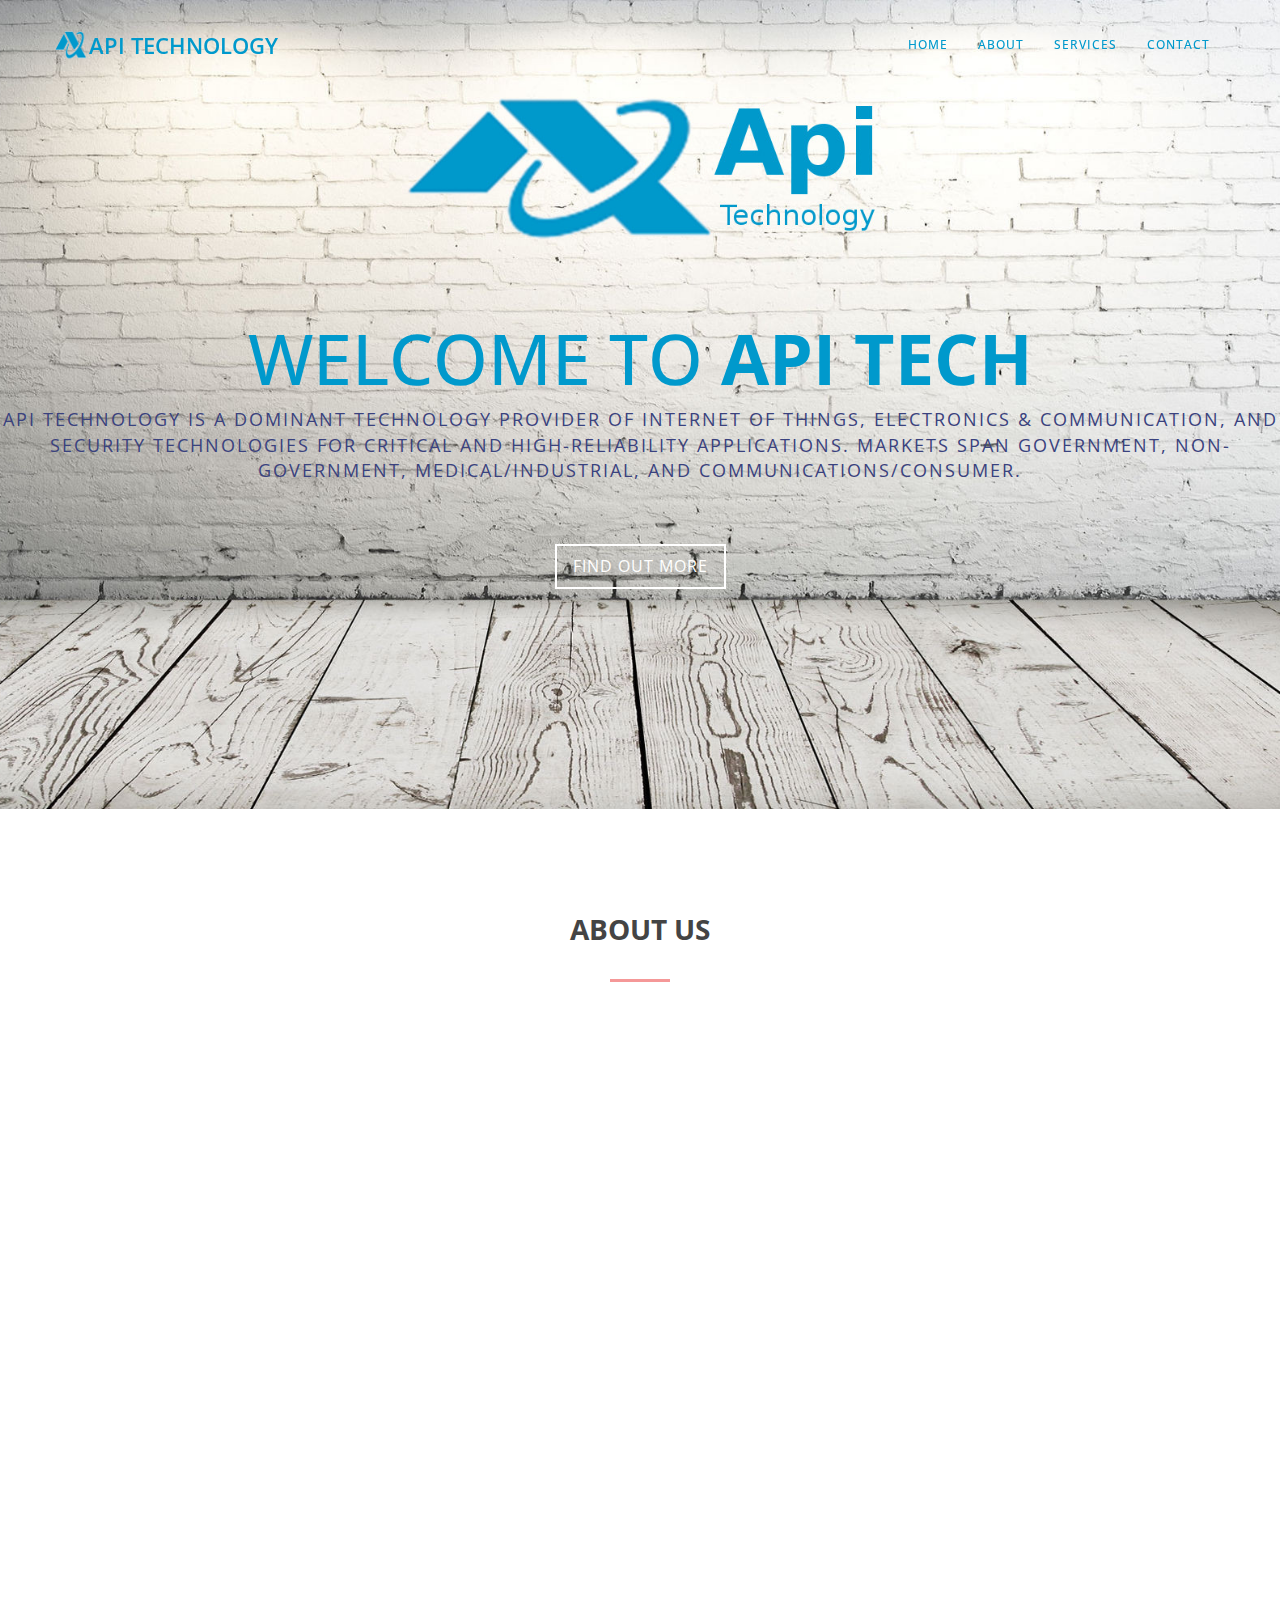
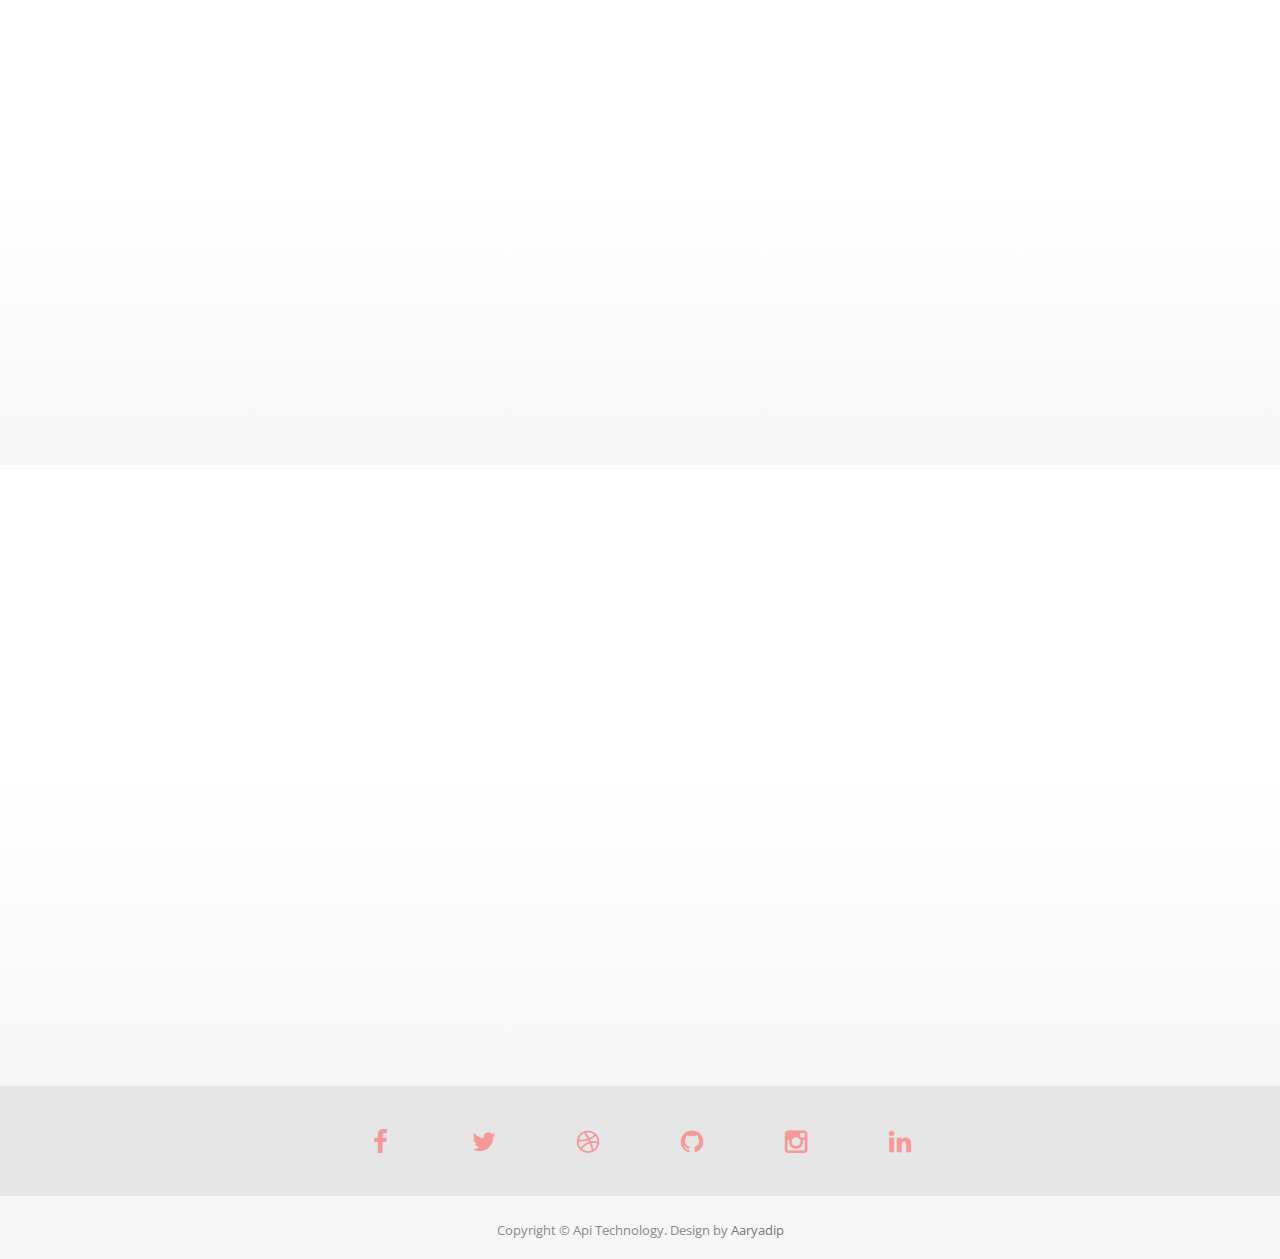
<file: index.html>
<!DOCTYPE html>
<html lang="en">
<head>
<meta charset="utf-8">
<meta name="viewport" content="width=device-width, initial-scale=1">
<title>Api Technology</title>
<meta name="description" content="">
<meta name="author" content="">

<!-- Bootstrap -->
<link rel="stylesheet" type="text/css"  href="css/bootstrap.css">
<link rel="stylesheet" type="text/css" href="fonts/font-awesome/css/font-awesome.css">

<!-- Slider
    ================================================== -->
<link href="css/owl.carousel.css" rel="stylesheet" media="screen">
<link href="css/owl.theme.css" rel="stylesheet" media="screen">

<!-- Stylesheet
    ================================================== -->
<link rel="stylesheet" type="text/css"  href="css/style.css">
<link rel="stylesheet" type="text/css" href="css/animate.min.css">
<link href='http://fonts.googleapis.com/css?family=Open+Sans:400,700,800,600,300' rel='stylesheet' type='text/css'>
<script type="text/javascript" src="js/modernizr.custom.js"></script>

<!-- HTML5 shim and Respond.js for IE8 support of HTML5 elements and media queries -->
<!-- WARNING: Respond.js doesn't work if you view the page via file:// -->
<!--[if lt IE 9]>
      <script src="https://oss.maxcdn.com/html5shiv/3.7.2/html5shiv.min.js"></script>
      <script src="https://oss.maxcdn.com/respond/1.4.2/respond.min.js"></script>
    <![endif]-->
</head>
<body>
<!-- Navigation
    ==========================================-->
<nav id="menu" class="navbar navbar-default navbar-fixed-top">
  <div class="container"> 
    <!-- Brand and toggle get grouped for better mobile display -->
    <div class="navbar-header">
      <button type="button" class="navbar-toggle collapsed" data-toggle="collapse" data-target="#bs-example-navbar-collapse-1"> <span class="sr-only">Toggle navigation</span> <span class="icon-bar"></span> <span class="icon-bar"></span> <span class="icon-bar"></span> </button>
      <a class="navbar-brand" href="index.html">Api Technology</a></div>
    
    <!-- Collect the nav links, forms, and other content for toggling -->
    <div class="collapse navbar-collapse" id="bs-example-navbar-collapse-1">
      <ul class="nav navbar-nav navbar-right">
        <li><a href="#home" class="page-scroll">Home</a></li>
        <li><a href="#about-section" class="page-scroll">About</a></li>
        <li><a href="#services-section" class="page-scroll">Services</a></li>
       
        
        
        <li><a href="#contact-section" class="page-scroll">Contact</a></li>
      </ul>
    </div>
    <!-- /.navbar-collapse --> 
  </div>
  <!-- /.container-fluid --> 
</nav>

<!-- Header -->
<header class="text-center" name="home">
  <div class="intro-text">
    <h1 class="wow zoomIn">Welcome to <span class="brand">Api Tech</span></h1>
    <p class="wow fadeInDown" data-wow-delay="600ms">API Technology is a dominant technology provider of Internet Of Things, Electronics & Communication, and Security Technologies for critical and high-reliability applications. Markets span government, non-government, medical/industrial, and communications/consumer.</p>
    <div class="clearfix"></div>
    <a href="#about-section" class="btn btn-default btn-lg page-scroll wow fadeInDown" data-wow-delay="1000ms">Find Out More</a> </div>
</header>
<!-- About Section -->
<div id="about-section">
  <div class="container">
    <div class="row">
      <div class="section-title text-center center wow fadeInDown">
        <h2>About us</h2>
        <hr>
      </div>
      <div class="row wow fadeInDown" data-wow-delay="200ms">
        <div class="col-md-6"> <img src="img/about.jpg" class="img-responsive center-block"> </div>
        <div class="col-md-6">
          <div class="about-text">
            <h3><span class="color">Who</span> we are</h3>
            <p>We are a dominant technology provider of Internet Of Things, Electronics & Communication, and Security Technologies for critical and high-reliability applications. Markets span government, non-government, medical/industrial, and communications/consumer.</p>
            <h3><span class="color">What</span> we do</h3>
            <p>We offer you a business to business service in the Web, Android, Networking, ICT and Electronics Hardware platform. </p>
            <h3><span class="color">Our</span> philosophy</h3>
            <p>Let's Grow With Technology Together.</p>
          </div>
        </div>
      </div>
    </div>
  </div>
</div>
<!-- Achievements Section 
<div id="achievements" class="text-center">
  <div class="container">
    <div class="space"></div>
    <div class="row wow fadeInDown" data-wow-delay="400ms">
      <div class="col-md-3 col-sm-3">
        <div class="achievement-box"> <span class="count">120</span>
          <h4>Happy clients</h4>
        </div>
      </div>
      <div class="col-md-3 col-sm-3">
        <div class="achievement-box"> <span class="count">4,600</span>
          <h4>Working hours</h4>
        </div>
      </div>
      <div class="col-md-3 col-sm-3">
        <div class="achievement-box"> <span class="count">187</span>
          <h4>Projects completed</h4>
        </div>
      </div>
      <div class="col-md-3 col-sm-3">
        <div class="achievement-box"> <span class="count">4</span>
          <h4>Awards won</h4>
        </div>
      </div>
    </div>
  </div>
</div>
<!-- Services Section -->
<div id="services-section" class="text-center">
  <div class="container">
    <div class="section-title center wow fadeInDown">
      <h2>Our Services</h2>
      <hr>
      <div class="clearfix"></div>
    </div>
    <div class="row wow fadeInDown" data-wow-delay="200ms">
      <div class="col-md-3 col-sm-6 service"> <i class="fa fa-desktop"></i>
        <h4>Web design</h4>
        
      </div>
      <div class="col-md-3 col-sm-6 service"> <i class="fa fa-gears"></i>
        <h4>App Development</h4>
        
      </div>
      <div class="col-md-3 col-sm-6 service"> <i class="fa fa-pie-chart"></i>
        <h4>Analystics</h4>
        
      </div>
      <div class="col-md-3 col-sm-6 service"> <i class="fa fa-line-chart"></i>
        <h4>Marketing</h4>
        
      </div>
    </div>
    <div class="space"></div>
    <div class="row wow fadeInDown" data-wow-delay="400ms">
      <div class="col-md-3 col-sm-6 service"> <i class="fa fa-shopping-cart"></i>
        <h4>Networking</h4>
        
      </div>
      <div class="col-md-3 col-sm-6 service"> <i class="fa fa-file-text-o"></i>
        <h4>CCTV & Security</h4>
        
      </div>
      <div class="col-md-3 col-sm-6 service"> <i class="fa fa-rocket"></i>
        <h4>Internet Of Things (IOT)</h4>
        
      </div>
      <div class="col-md-3 col-sm-6 service"> <i class="fa fa-camera"></i>
        <h4>GPS & Navigations systems</h4>
        
      </div>
    </div>
  </div>
</div>
<!-- Portfolio Section 
<div id="works-section">
  <div class="container"> 
    <div class="section-title text-center wow fadeInDown">
      <h2>Our Portfolio</h2>
      <hr>
      <div class="clearfix"></div>
    </div>
    <div class="categories wow fadeInDown">
      <ul class="cat">
        <li>
          <ol class="type">
            <li><a href="#" data-filter="*" class="active">All</a></li>
            <li><a href="#" data-filter=".web">Web Design</a></li>
            <li><a href="#" data-filter=".app">App Development</a></li>
            <li><a href="#" data-filter=".branding">Branding</a></li>
          </ol>
        </li>
      </ul>
      <div class="clearfix"></div>
    </div>
  </div>
  <div class="container-fluid">
    <div class="row">
      <div class="portfolio-items">
        <div class="col-sm-6 col-md-3 col-lg-3 web">
          <div class="portfolio-item wow fadeInDown" data-wow-delay="200ms">
            <div class="hover-bg"> <a href="#portfolioModal1" class="portfolio-link" data-toggle="modal">
              <div class="hover-text">
                <h4>Project Title</h4>
                <p>Web Design</p>
                <div class="clearfix"></div>
              </div>
              <img src="img/portfolio/01.jpg" class="img-responsive" alt="Project Title"> </a> </div>
          </div>
        </div>
        <div class="col-sm-6 col-md-3 col-lg-3 app">
          <div class="portfolio-item wow fadeInDown" data-wow-delay="400ms">
            <div class="hover-bg"> <a href="#portfolioModal2" class="portfolio-link" data-toggle="modal">
              <div class="hover-text">
                <h4>Project Title</h4>
                <p>App Development</p>
                <div class="clearfix"></div>
              </div>
              <img src="img/portfolio/02.jpg" class="img-responsive" alt="Project Title"> </a> </div>
          </div>
        </div>
        <div class="col-sm-6 col-md-3 col-lg-3 web">
          <div class="portfolio-item wow fadeInDown" data-wow-delay="600ms">
            <div class="hover-bg"> <a href="#portfolioModal3" class="portfolio-link" data-toggle="modal">
              <div class="hover-text">
                <h4>Project Title</h4>
                <p>Web Design</p>
                <div class="clearfix"></div>
              </div>
              <img src="img/portfolio/03.jpg" class="img-responsive" alt="Project Title"> </a> </div>
          </div>
        </div>
        <div class="col-sm-6 col-md-3 col-lg-3 web">
          <div class="portfolio-item wow fadeInDown" data-wow-delay="800ms">
            <div class="hover-bg"> <a href="#portfolioModal4" class="portfolio-link" data-toggle="modal">
              <div class="hover-text">
                <h4>Project Title</h4>
                <p>Web Design</p>
                <div class="clearfix"></div>
                <i class="fa fa-plus"></i> </div>
              <img src="img/portfolio/04.jpg" class="img-responsive" alt="Project Title"> </a> </div>
          </div>
        </div>
        <div class="col-sm-6 col-md-3 col-lg-3 app">
          <div class="portfolio-item wow fadeInDown" data-wow-delay="1000ms">
            <div class="hover-bg"> <a href="#portfolioModal5" class="portfolio-link" data-toggle="modal">
              <div class="hover-text">
                <h4>Project Title</h4>
                <p>App Development</p>
                <div class="clearfix"></div>
              </div>
              <img src="img/portfolio/05.jpg" class="img-responsive" alt="Project Title"> </a> </div>
          </div>
        </div>
        <div class="col-sm-6 col-md-3 col-lg-3 branding">
          <div class="portfolio-item wow fadeInDown" data-wow-delay="1200ms">
            <div class="hover-bg"> <a href="#portfolioModal6" class="portfolio-link" data-toggle="modal">
              <div class="hover-text">
                <h4>Project Title</h4>
                <p>Branding</p>
                <div class="clearfix"></div>
              </div>
              <img src="img/portfolio/06.jpg" class="img-responsive" alt="Project Title"> </a> </div>
          </div>
        </div>
        <div class="col-sm-6 col-md-3 col-lg-3 branding app">
          <div class="portfolio-item wow fadeInDown" data-wow-delay="1400ms">
            <div class="hover-bg"> <a href="#portfolioModal7" class="portfolio-link" data-toggle="modal">
              <div class="hover-text">
                <h4>Project Title</h4>
                <p>App Development, Branding</p>
                <div class="clearfix"></div>
              </div>
              <img src="img/portfolio/07.jpg" class="img-responsive" alt="Project Title"> </a> </div>
          </div>
        </div>
        <div class="col-sm-6 col-md-3 col-lg-3 web">
          <div class="portfolio-item wow fadeInDown" data-wow-delay="1600ms">
            <div class="hover-bg"> <a href="#portfolioModal8" class="portfolio-link" data-toggle="modal">
              <div class="hover-text">
                <h4>Project Title</h4>
                <p>Web Design</p>
                <div class="clearfix"></div>
              </div>
              <img src="img/portfolio/08.jpg" class="img-responsive" alt="Project Title"> </a> </div>
          </div>
        </div>
      </div>
    </div>
  </div>
</div>
Team Section 
<div id="team-section" class="text-center">
  <div class="container">
    <div class="section-title wow fadeInDown">
      <h2>Meet our Team</h2>
      <hr>
      <div class="clearfix"></div>
      <div class="space"></div>
    </div>
    <div id="row" class="wow fadeInDown" data-wow-delay="200ms">
      <div class="col-md-3 col-sm-6 team">
        <div class="thumbnail"> <img src="img/team/01.jpg" alt="..." class="team-img">
          <div class="caption">
            <h3>Jessica Wally</h3>
            <p>CEO / Founder</p>
            <ul class="list-inline">
              <li><a href="#"><i class="fa fa-facebook"></i></a></li>
              <li><a href="#"><i class="fa fa-twitter"></i></a></li>
              <li><a href="#"><i class="fa fa-google-plus"></i></a></li>
            </ul>
          </div>
        </div>
      </div>
      <div class="col-md-3 col-sm-6 team">
        <div class="thumbnail"> <img src="img/team/02.jpg" alt="..." class="team-img">
          <div class="caption">
            <h3>Mike Sloan</h3>
            <p>Web Designer</p>
            <ul class="list-inline">
              <li><a href="#"><i class="fa fa-facebook"></i></a></li>
              <li><a href="#"><i class="fa fa-twitter"></i></a></li>
              <li><a href="#"><i class="fa fa-google-plus"></i></a></li>
            </ul>
          </div>
        </div>
      </div>
      <div class="col-md-3 col-sm-6 team">
        <div class="thumbnail"> <img src="img/team/03.jpg" alt="..." class="team-img">
          <div class="caption">
            <h3>Michele Doe</h3>
            <p>Web Designer</p>
            <ul class="list-inline">
              <li><a href="#"><i class="fa fa-facebook"></i></a></li>
              <li><a href="#"><i class="fa fa-twitter"></i></a></li>
              <li><a href="#"><i class="fa fa-google-plus"></i></a></li>
            </ul>
          </div>
        </div>
      </div>
      <div class="col-md-3 col-sm-6 team">
        <div class="thumbnail"> <img src="img/team/04.jpg" alt="..." class="team-img">
          <div class="caption">
            <h3>Larry Evans</h3>
            <p>Project Manager</p>
            <ul class="list-inline">
              <li><a href="#"><i class="fa fa-facebook"></i></a></li>
              <li><a href="#"><i class="fa fa-twitter"></i></a></li>
              <li><a href="#"><i class="fa fa-google-plus"></i></a></li>
            </ul>
          </div>
        </div>
      </div>
    </div>
  </div>
</div>
<!-- Testimonials Section 
<div id="testimonials-section" class="text-center">
  <div class="container">
    <div class="section-title wow fadeInDown">
      <h2>What our Clients say</h2>
      <hr>
      <div class="clearfix"></div>
    </div>
    <div class="row">
      <div class="col-md-8 col-md-offset-2 wow fadeInDown" data-wow-delay="200ms">
        <div id="testimonial" class="owl-carousel owl-theme">
          <div class="item"> <img src="img/clients/01.jpg" alt=""/>
            <p>Lorem ipsum dolor sit amet, consectetur adipiscing elit. Duis sed dapibus leo nec ornare diam. Sed commodo nibh ante facilisis bibendum dolor feugiat at duis sed dapibus leo nec ornare diam.</p>
            <p><strong>John DOE</strong>, CEO, Company.</p>
          </div>
          <div class="item"> <img src="img/clients/02.jpg" alt=""/>
            <p>Lorem ipsum dolor sit amet, consectetur adipiscing elit. Duis sed dapibus leo nec ornare diam. Sed commodo nibh ante facilisis bibendum dolor feugiat at duis sed dapibus leo nec ornare diam.</p>
            <p><strong>Jenny DOE</strong>, CEO, Company.</p>
          </div>
          <div class="item"> <img src="img/clients/03.jpg" alt=""/>
            <p>Lorem ipsum dolor sit amet, consectetur adipiscing elit. Duis sed dapibus leo nec ornare diam. Sed commodo nibh ante facilisis bibendum dolor feugiat at duis sed dapibus leo nec ornare diam.</p>
            <p><strong>John DOEn</strong>, CEO, Company.</p>
          </div>
        </div>
      </div>
    </div>
  </div>
</div>

<!-- Contact Section -->
<div id="contact-section">
  <div class="container">
    <div class="section-title text-center wow fadeInDown">
      <h2>Contact us</h2>
      <hr>
      <div class="clearfix"></div>
    </div>
    <div class="col-md-4 wow fadeInDown" data-wow-delay="200ms">
      <h3>Contact Info</h3>
      <div class="space"></div>
      <p><i class="fa fa-map-marker fa-fw pull-left fa-2x"></i>Api Technology Pvt. Ltd.<br>
        Devkota Sadak, Baneshwor-10<br>Kathmandu, Nepal</p>
      <div class="space"></div>
      <p><i class="fa fa-envelope-o fa-fw pull-left fa-2x"></i>info.apitech@gmail.com</p>
      <div class="space"></div>
      <p><i class="fa fa-phone fa-fw pull-left fa-2x"></i>+977 1-4472774</p>
    </div>
    <div class="col-md-8 wow fadeInDown" data-wow-delay="200ms">
      <h3>Leave us a message</h3>
      <form name="sentMessage" id="contactForm" novalidate>
        <div class="row">
          <div class="col-md-6">
            <div class="form-group">
              <input type="text" id="name" class="form-control" placeholder="Name" required="required">
              <p class="help-block text-danger"></p>
            </div>
          </div>
          <div class="col-md-6">
            <div class="form-group">
              <input type="email" id="email" class="form-control" placeholder="Email" required="required">
              <p class="help-block text-danger"></p>
            </div>
          </div>
        </div>
        <div class="form-group">
          <textarea name="message" id="message" class="form-control" rows="4" placeholder="Message" required></textarea>
          <p class="help-block text-danger"></p>
        </div>
        <div id="success"></div>
        <button type="submit" class="btn btn-default">Send Message</button>
      </form>
    </div>
  </div>
</div>
<div id="social-section">
  <div class="container">
    <div class="social">
      <ul>
        <li><a href="#"><i class="fa fa-facebook"></i></a></li>
        <li><a href="#"><i class="fa fa-twitter"></i></a></li>
        <li><a href="#"><i class="fa fa-dribbble"></i></a></li>
        <li><a href="#"><i class="fa fa-github"></i></a></li>
        <li><a href="#"><i class="fa fa-instagram"></i></a></li>
        <li><a href="#"><i class="fa fa-linkedin"></i></a></li>
      </ul>
    </div>
  </div>
</div>
<div id="footer" class="text-center">
  <div class="container">
    <p>Copyright &copy; Api Technology. Design by <a href="http://twitter.com/aaryadip" rel="nofollow">Aaryadip</a></p>
  </div>
</div>

<!-- Portfolio Modals --> 
<!-- Use the modals below to showcase details about your portfolio projects! --> 

<!-- Portfolio Modal 1 -->
<div class="portfolio-modal modal fade" id="portfolioModal1" tabindex="-1" role="dialog" aria-hidden="true">
  <div class="modal-content">
    <div class="close-modal" data-dismiss="modal">
      <div class="lr">
        <div class="rl"> </div>
      </div>
    </div>
    <div class="container">
      <div class="row">
        <div class="col-lg-8 col-lg-offset-2">
          <div class="modal-body"> 
            <!-- Project Details Go Here -->
            <h2>Project Title</h2>
            <p class="item-intro">Lorem ipsum dolor sit amet consectetur.</p>
            <img class="img-responsive img-centered" src="img/portfolio/01-preview.jpg" alt="">
            <p>Lorem ipsum dolor sit amet, sea essent iisque iudicabit te, pro no justo delicata inimicus et oblique docendi laboramus eum. Ei minim fabulas pertinacia pro graeco urbanitas reformidans quoid.</p>
            <ul class="list-inline">
              <li><span>Client</span>: John Doe</li>
              <li><span>Service</span>: Web Design</li>
            </ul>
            <button type="button" class="btn btn-primary" data-dismiss="modal"><i class="fa fa-times"></i> Close Project</button>
          </div>
        </div>
      </div>
    </div>
  </div>
</div>
<!-- Portfolio Modal 2 -->
<div class="portfolio-modal modal fade" id="portfolioModal2" tabindex="-1" role="dialog" aria-hidden="true">
  <div class="modal-content">
    <div class="close-modal" data-dismiss="modal">
      <div class="lr">
        <div class="rl"> </div>
      </div>
    </div>
    <div class="container">
      <div class="row">
        <div class="col-lg-8 col-lg-offset-2">
          <div class="modal-body"> 
            <!-- Project Details Go Here -->
            <h2>Project Title</h2>
            <p class="item-intro">Lorem ipsum dolor sit amet consectetur.</p>
            <img class="img-responsive img-centered" src="img/portfolio/02-preview.jpg" alt="">
            <p>Lorem ipsum dolor sit amet, sea essent iisque iudicabit te, pro no justo delicata inimicus et oblique docendi laboramus eum. Ei minim fabulas pertinacia pro graeco urbanitas reformidans quoid.</p>
            <ul class="list-inline">
              <li><span>Client</span>: John Doe</li>
              <li><span>Service</span>: Web Design</li>
            </ul>
            <button type="button" class="btn btn-primary" data-dismiss="modal"><i class="fa fa-times"></i> Close Project</button>
          </div>
        </div>
      </div>
    </div>
  </div>
</div>
<!-- Portfolio Modal 3 -->
<div class="portfolio-modal modal fade" id="portfolioModal3" tabindex="-1" role="dialog" aria-hidden="true">
  <div class="modal-content">
    <div class="close-modal" data-dismiss="modal">
      <div class="lr">
        <div class="rl"> </div>
      </div>
    </div>
    <div class="container">
      <div class="row">
        <div class="col-lg-8 col-lg-offset-2">
          <div class="modal-body"> 
            <!-- Project Details Go Here -->
            <h2>Project Title</h2>
            <p class="item-intro">Lorem ipsum dolor sit amet consectetur.</p>
            <img class="img-responsive img-centered" src="img/portfolio/03-preview.jpg" alt="">
            <p>Lorem ipsum dolor sit amet, sea essent iisque iudicabit te, pro no justo delicata inimicus et oblique docendi laboramus eum. Ei minim fabulas pertinacia pro graeco urbanitas reformidans quoid.</p>
            <ul class="list-inline">
              <li><span>Client</span>: John Doe</li>
              <li><span>Service</span>: Web Design</li>
            </ul>
            <button type="button" class="btn btn-primary" data-dismiss="modal"><i class="fa fa-times"></i> Close Project</button>
          </div>
        </div>
      </div>
    </div>
  </div>
</div>
<!-- Portfolio Modal 4 -->
<div class="portfolio-modal modal fade" id="portfolioModal4" tabindex="-1" role="dialog" aria-hidden="true">
  <div class="modal-content">
    <div class="close-modal" data-dismiss="modal">
      <div class="lr">
        <div class="rl"> </div>
      </div>
    </div>
    <div class="container">
      <div class="row">
        <div class="col-lg-8 col-lg-offset-2">
          <div class="modal-body"> 
            <!-- Project Details Go Here -->
            <h2>Project Title</h2>
            <p class="item-intro">Lorem ipsum dolor sit amet consectetur.</p>
            <img class="img-responsive img-centered" src="img/portfolio/04-preview.jpg" alt="">
            <p>Lorem ipsum dolor sit amet, sea essent iisque iudicabit te, pro no justo delicata inimicus et oblique docendi laboramus eum. Ei minim fabulas pertinacia pro graeco urbanitas reformidans quoid.</p>
            <ul class="list-inline">
              <li><span>Client</span>: John Doe</li>
              <li><span>Service</span>: Web Design</li>
            </ul>
            <button type="button" class="btn btn-primary" data-dismiss="modal"><i class="fa fa-times"></i> Close Project</button>
          </div>
        </div>
      </div>
    </div>
  </div>
</div>
<!-- Portfolio Modal 5 -->
<div class="portfolio-modal modal fade" id="portfolioModal5" tabindex="-1" role="dialog" aria-hidden="true">
  <div class="modal-content">
    <div class="close-modal" data-dismiss="modal">
      <div class="lr">
        <div class="rl"> </div>
      </div>
    </div>
    <div class="container">
      <div class="row">
        <div class="col-lg-8 col-lg-offset-2">
          <div class="modal-body"> 
            <!-- Project Details Go Here -->
            <h2>Project Title</h2>
            <p class="item-intro">Lorem ipsum dolor sit amet consectetur.</p>
            <img class="img-responsive img-centered" src="img/portfolio/05-preview.jpg" alt="">
            <p>Lorem ipsum dolor sit amet, sea essent iisque iudicabit te, pro no justo delicata inimicus et oblique docendi laboramus eum. Ei minim fabulas pertinacia pro graeco urbanitas reformidans quoid.</p>
            <ul class="list-inline">
              <li><span>Client</span>: John Doe</li>
              <li><span>Service</span>: Web Design</li>
            </ul>
            <button type="button" class="btn btn-primary" data-dismiss="modal"><i class="fa fa-times"></i> Close Project</button>
          </div>
        </div>
      </div>
    </div>
  </div>
</div>
<!-- Portfolio Modal 6 -->
<div class="portfolio-modal modal fade" id="portfolioModal6" tabindex="-1" role="dialog" aria-hidden="true">
  <div class="modal-content">
    <div class="close-modal" data-dismiss="modal">
      <div class="lr">
        <div class="rl"> </div>
      </div>
    </div>
    <div class="container">
      <div class="row">
        <div class="col-lg-8 col-lg-offset-2">
          <div class="modal-body"> 
            <!-- Project Details Go Here -->
            <h2>Project Title</h2>
            <p class="item-intro">Lorem ipsum dolor sit amet consectetur.</p>
            <img class="img-responsive img-centered" src="img/portfolio/06-preview.jpg" alt="">
            <p>Lorem ipsum dolor sit amet, sea essent iisque iudicabit te, pro no justo delicata inimicus et oblique docendi laboramus eum. Ei minim fabulas pertinacia pro graeco urbanitas reformidans quoid.</p>
            <ul class="list-inline">
              <li><span>Client</span>: John Doe</li>
              <li><span>Service</span>: Web Design</li>
            </ul>
            <button type="button" class="btn btn-primary" data-dismiss="modal"><i class="fa fa-times"></i> Close Project</button>
          </div>
        </div>
      </div>
    </div>
  </div>
</div>
<!-- Portfolio Modal 7 -->
<div class="portfolio-modal modal fade" id="portfolioModal7" tabindex="-1" role="dialog" aria-hidden="true">
  <div class="modal-content">
    <div class="close-modal" data-dismiss="modal">
      <div class="lr">
        <div class="rl"> </div>
      </div>
    </div>
    <div class="container">
      <div class="row">
        <div class="col-lg-8 col-lg-offset-2">
          <div class="modal-body"> 
            <!-- Project Details Go Here -->
            <h2>Project Title</h2>
            <p class="item-intro">Lorem ipsum dolor sit amet consectetur.</p>
            <img class="img-responsive img-centered" src="img/portfolio/07-preview.jpg" alt="">
            <p>Lorem ipsum dolor sit amet, sea essent iisque iudicabit te, pro no justo delicata inimicus et oblique docendi laboramus eum. Ei minim fabulas pertinacia pro graeco urbanitas reformidans quoid.</p>
            <ul class="list-inline">
              <li><span>Client</span>: John Doe</li>
              <li><span>Service</span>: Web Design</li>
            </ul>
            <button type="button" class="btn btn-primary" data-dismiss="modal"><i class="fa fa-times"></i> Close Project</button>
          </div>
        </div>
      </div>
    </div>
  </div>
</div>
<!-- Portfolio Modal 8 -->
<div class="portfolio-modal modal fade" id="portfolioModal8" tabindex="-1" role="dialog" aria-hidden="true">
  <div class="modal-content">
    <div class="close-modal" data-dismiss="modal">
      <div class="lr">
        <div class="rl"> </div>
      </div>
    </div>
    <div class="container">
      <div class="row">
        <div class="col-lg-8 col-lg-offset-2">
          <div class="modal-body"> 
            <!-- Project Details Go Here -->
            <h2>Project Title</h2>
            <p class="item-intro">Lorem ipsum dolor sit amet consectetur.</p>
            <img class="img-responsive img-centered" src="img/portfolio/08-preview.jpg" alt="">
            <p>Lorem ipsum dolor sit amet, sea essent iisque iudicabit te, pro no justo delicata inimicus et oblique docendi laboramus eum. Ei minim fabulas pertinacia pro graeco urbanitas reformidans quoid.</p>
            <ul class="list-inline">
              <li><span>Client</span>: John Doe</li>
              <li><span>Service</span>: Web Design</li>
            </ul>
            <button type="button" class="btn btn-primary" data-dismiss="modal"><i class="fa fa-times"></i> Close Project</button>
          </div>
        </div>
      </div>
    </div>
  </div>
</div>

<!-- jQuery (necessary for Bootstrap's JavaScript plugins) --> 
<script src="https://ajax.googleapis.com/ajax/libs/jquery/1.11.1/jquery.min.js"></script> 
<script type="text/javascript" src="js/jquery.1.11.1.js"></script> 
<!-- Include all compiled plugins (below), or include individual files as needed --> 
<script type="text/javascript" src="js/bootstrap.js"></script> 
<script type="text/javascript" src="js/SmoothScroll.js"></script> 
<script type="text/javascript" src="js/wow.min.js"></script> 
<script type="text/javascript" src="js/jquery.counterup.js"></script> 
<script type="text/javascript" src="js/waypoints.js"></script> 
<script type="text/javascript" src="js/jquery.isotope.js"></script> 
<script type="text/javascript" src="js/jqBootstrapValidation.js"></script> 
<script type="text/javascript" src="js/contact_me.js"></script> 
<script type="text/javascript" src="js/owl.carousel.js"></script> 

<!-- Javascripts
    ================================================== --> 
<script type="text/javascript" src="js/main.js"></script>
</body>
</html>
</file>
<file: css/style.css>
body, html {
	font-family: 'Open Sans', sans-serif;
	text-rendering: optimizeLegibility !important;
	-webkit-font-smoothing: antialiased !important;
	color: #777;
	background-color: #FFFFFF;
}
h1 {
}
h1 strong {
	font-weight: 900;
}
h2 {
	line-height: 20px;
	margin: 0;
}
h3 {
	font-size: 18px;
	font-weight: 500;
	color: #444;
	text-transform: uppercase;
}
h4 {
	font-size: 20px;
	text-transform: uppercase;
	font-weight: 600;
	color: #444;
}
h5 {
	text-transform: uppercase;
	font-weight: 700;
	line-height: 20px;
}
p {
	color: #555;
	font-size: 13px;
}
a {
	color: #777;
}
a:hover, a:focus {
	text-decoration: none;
	color: #f38181;
}
.clearfix:after {
	visibility: hidden;
	display: block;
	font-size: 0;
	content: " ";
	clear: both;
	height: 0;
}
.clearfix {
	display: inline-block;
}
* html .clearfix {
	height: 1%;
}
.clearfix {
	display: block;
}
ul, ol {
	padding: 0;
	webkit-padding: 0;
	moz-padding: 0;
	list-style: none;
}
.img-centered {
	margin: 0 auto;
}
/* Navigation */
#menu {
	padding: 20px;
	transition: all 0.8s;
}
#menu.navbar-default {
	background-color: rgba(248, 248, 248, 0);
	border-color: rgba(231, 231, 231, 0);
}
#menu a.navbar-brand {
	text-transform: uppercase;
	font-size: 22px;
	color: #0099cc; /*Logo-Name section*/
	font-weight: 600;
	background-image: url(../img/logo-icon.png);
	background-position: left center;
	background-repeat: no-repeat;
	padding-left: 34px;
}
#menu a.navbar-brand i.fa {
	color: #f38181;
}
#menu.navbar-default .navbar-nav > li > a {
	text-transform: uppercase;
	color: #0099cc;  /*Home, About section*/
	font-size: 12px;
	letter-spacing: 1px;
	font-weight: 500;
}
#menu.navbar-default .navbar-nav > li > a:hover {
	color: #f38181;
}
.on {
	background-color: #444 !important;
	padding: 0 !important;
}
.navbar-default .navbar-nav > .active > a, .navbar-default .navbar-nav > .active > a:hover, .navbar-default .navbar-nav > .active > a:focus {
	color: #fff !important;
	background-color: transparent;
}
.navbar-toggle {
	border-radius: 0;
}
.navbar-default .navbar-toggle:hover, .navbar-default .navbar-toggle:focus {
	background-color: #f38181;
	border-color: #f38181;
}
.navbar-default .navbar-toggle:hover>.icon-bar {
	background-color: #FFF;
}
/* Home Style */
header {
	background: url(../img/header-bg.jpg) no-repeat bottom center;
	background-size: cover;
	color: #cfcfcf;
	position: relative;
	height: 100%;
}
header p {
	color: #3A427E; /*paragraph-section of home page*/
	font-size: 18px;
	text-transform: uppercase;
	margin-bottom: 60px;
	letter-spacing: 2px;
}
.intro-text {
	position: relative;
	padding-top: 300px;
	padding-right: 0;
	padding-left: 0;
	padding-bottom: 220px;
}
.intro-text H1 {
	font-size: 70px;
	text-transform: uppercase;
	color: #0099cc;
	font-weight: 500;
}
.intro-text .brand {
	font-weight: 700;
}
.btn-default {
	color: #fff;
	background-color: transparent;
	border: 2px solid #fff;
	margin: 0 8px;
	font-size: 16px;
	text-transform: uppercase;
	letter-spacing: 1px;
	border-radius: 0;
}
.btn-default:hover, .btn-default:focus, .btn-default.focus, .btn-default:active, .btn-default.active {
	background-color: rgba(245,152,152,0.8);
	border: 2px solid rgba(245,152,152,0.2);
	color: #fff;
}
/* About Section */
#about-section {
	padding: 80px 0;
	background: #fff;
}
#about-section .color {
	color: #f38181;
}
#about-section p {
	margin-top: 20px;
	margin-bottom: 30px;
	padding-left: 20px;
}
/* Team Section */
#team-section {
	padding: 100px 0;
}
.section-title.center {
	padding: 30px 0;
}
.section-title h2, .section-title.center h2 {
	font-size: 28px;
	font-weight: 700;
	margin-bottom: 20px;
	color: #444;
	text-transform: uppercase;
}
#team-section H3 {
	font-size: 16px;
}
.section-title hr {
	height: 3px;
	width: 60px;
	background: #f59898;
	position: relative;
	border: 0;
	margin-top: 40px;
	margin-bottom: 40px;
}
#team-section i.fa {
	font-size: 16px;
	color: #fff;
	margin-top: 10px;
	width: 30px;
	height: 30px;
	padding: 8px 0;
	background: #ddd;
}
#team-section i.fa:hover {
	background: #f59898;
}
#team-section .item {
	padding: 0;
	margin: 15px;
}
#team-section .team-img {
	width: 225px;
	border: 3px solid #fff;
}
#team-section .thumbnail {
	background: transparent;
	border: 0;
}
#team-section .thumbnail .caption {
	padding: 9px;
}
/* Services Section */
#services-section {
	padding: 80px 0;
	/* Permalink - use to edit and share this gradient: http://colorzilla.com/gradient-editor/#ffffff+50,f6f6f6+100 */
	background: #ffffff; /* Old browsers */
	background: -moz-linear-gradient(top, #ffffff 50%, #f6f6f6 100%); /* FF3.6-15 */
	background: -webkit-linear-gradient(top, #ffffff 50%, #f6f6f6 100%); /* Chrome10-25,Safari5.1-6 */
	background: linear-gradient(to bottom, #ffffff 50%, #f6f6f6 100%); /* W3C, IE10+, FF16+, Chrome26+, Opera12+, Safari7+ */
filter: progid:DXImageTransform.Microsoft.gradient( startColorstr='#ffffff', endColorstr='#f6f6f6', GradientType=0 ); /* IE6-9 */
}
.space {
	margin-top: 40px;
}
#services-section i.fa {
	font-size: 32px;
	margin-bottom: 10px;
	color: #f59898;
	transition: all 0.5;
}
#services-section .service:hover > i.fa {
	color: #555;
}
/* Gallery Section 
==============================*/
#works-section {
	padding: 100px 0 0 0;
}
.categories {
	padding-bottom: 30px;
	text-align: center;
}
ul.cat li {
	display: inline-block;
}
ol.type li {
	display: inline-block;
	margin-left: 20px;
}
ol.type li a {
	color: #777;
	padding: 4px 8px;
	text-transform: uppercase;
}
ol.type li a.active {
	color: #ffffff;
	background: #f59898;
}
ol.type li a:hover {
	color: #ffffff;
	background: #f59898;
}
.isotope-item {
	z-index: 2
}
.isotope-hidden.isotope-item {
	z-index: 1
}
.isotope, .isotope .isotope-item {
	/* change duration value to whatever you like */
	-webkit-transition-duration: 0.8s;
	-moz-transition-duration: 0.8s;
	transition-duration: 0.8s;
}
.isotope-item {
	margin-right: -1px;
	-webkit-backface-visibility: hidden;
	backface-visibility: hidden;
}
.isotope {
	-webkit-backface-visibility: hidden;
	backface-visibility: hidden;
	-webkit-transition-property: height, width;
	-moz-transition-property: height, width;
	transition-property: height, width;
}
.isotope .isotope-item {
	-webkit-backface-visibility: hidden;
	backface-visibility: hidden;
	-webkit-transition-property: -webkit-transform, opacity;
	-moz-transition-property: -moz-transform, opacity;
	transition-property: transform, opacity;
}
.portfolio-item {
	margin-bottom: 30px;
}
.portfolio-item .hover-bg {
	max-height: 300px;
	overflow: hidden;
	position: relative;
}
.hover-bg .hover-text {
	position: absolute;
	text-align: center;
	margin: 0 auto;
	color: #ffffff;
	background: rgba(245, 152, 152, 0.9);
	padding: 25% 0;
	height: 100%;
	width: 100%;
	opacity: 0;
	transition: all 0.5s;
}
.hover-bg .hover-text p {
	color: #fff;
	font-size: 16px;
	font-weight: 300;
}
.hover-bg .hover-text>h4 {
	opacity: 0;
	-webkit-transform: translateY(100%);
	transform: translateY(100%);
	transition: all 0.3s;
	color: #fff;
	font-size: 24px;
	font-weight: 500;
}
.hover-bg:hover .hover-text>h4 {
	opacity: 1;
	-webkit-backface-visibility: hidden;
	-webkit-transform: translateY(0);
	transform: translateY(0);
}
.hover-bg:hover .hover-text {
	opacity: 1;
}
#works-section i.fa {
	height: 30px;
	width: 30px;
	border: 1px solid rgba(25,181,254,0.3);
	font-size: 20px;
	padding: 5px;
	border-radius: 50%;
	color: #19B5FE;
}
.portfolio-modal .modal-content {
	padding: 100px 0;
	min-height: 100%;
	border: 0;
	border-radius: 0;
	font-size: 15px;
	font-weight: 300;
	text-align: center;
	background-clip: border-box;
	-webkit-box-shadow: none;
	box-shadow: none;
	/* Permalink - use to edit and share this gradient: http://colorzilla.com/gradient-editor/#ffffff+50,f6f6f6+100 */
	background: #ffffff; /* Old browsers */
	background: -moz-linear-gradient(top, #ffffff 50%, #f6f6f6 100%); /* FF3.6-15 */
	background: -webkit-linear-gradient(top, #ffffff 50%, #f6f6f6 100%); /* Chrome10-25,Safari5.1-6 */
	background: linear-gradient(to bottom, #ffffff 50%, #f6f6f6 100%); /* W3C, IE10+, FF16+, Chrome26+, Opera12+, Safari7+ */
filter: progid:DXImageTransform.Microsoft.gradient( startColorstr='#ffffff', endColorstr='#f6f6f6', GradientType=0 ); /* IE6-9 */
}
.portfolio-modal .modal-content h2 {
	margin-bottom: 15px;
	font-size: 36px;
	font-weight: 600;
}
.portfolio-modal .modal-content p {
	margin-bottom: 30px;
	font-size: 15px;
}
.portfolio-modal .modal-content p.item-intro {
	margin: 20px 0 30px;
	font-style: italic;
	font-size: 16px;
}
.portfolio-modal .modal-content ul.list-inline {
	margin-top: 0;
	margin-bottom: 30px;
}
.portfolio-modal .modal-content ul.list-inline span {
	font-weight: 600;
}
.portfolio-modal .modal-content img {
	margin-bottom: 30px;
}
.portfolio-modal .close-modal {
	position: absolute;
	top: 25px;
	right: 25px;
	width: 75px;
	height: 75px;
	background-color: transparent;
	cursor: pointer;
}
.portfolio-modal .close-modal:hover {
	opacity: .3;
}
.portfolio-modal .close-modal .lr {
	z-index: 1051;
	width: 1px;
	height: 75px;
	margin-left: 35px;
	background-color: #222;
	-webkit-transform: rotate(45deg);
	-ms-transform: rotate(45deg);
	transform: rotate(45deg);
}
.portfolio-modal .close-modal .lr .rl {
	z-index: 1052;
	width: 1px;
	height: 75px;
	background-color: #222;
	-webkit-transform: rotate(90deg);
	-ms-transform: rotate(90deg);
	transform: rotate(90deg);
}
.portfolio-modal .btn-primary {
	color: #777;
	background-color: transparent;
	border: 2px solid #ddd;
	border-radius: 0;
}
.portfolio-modal .btn-primary:hover, .portfolio-modal .btn-primary:focus, .portfolio-modal .btn-primary.focus, .portfolio-modal .btn-primary:active, .portfolio-modal .btn-primary.active {
	color: #fff;
	background-color: #f59898;
	border: 2px solid #f59898;
}
/* Achivements Section */
#achievements {
	padding: 0 0 50px 0;
	background: #CCCCCC;
}
.achievement-box i.fa {
	font-size: 54px;
	font-weight: 400;
	color: #19B5FE;
	margin-bottom: 20px;
}
.achievement-box h4 {
	color: #ffffff;
	font-size: 15px;
	font-weight: 500;
	text-transform: uppercase;
}
.achievement-box span.count {
	font-size: 52px;
	font-weight: 600;
	display: block;
	color: #fff;
}
/* Testimonials Section */
#testimonials-section {
	padding: 100px 0 60px 0;
	background: url(../img/testimonials-bg.jpg);
	background-size: cover;
	background-attachment: fixed;
}
#testimonials-section i.fa {
	color: #8e9599;
	font-size: 36px;
}
#testimonial {
	padding: 30px 0;
}
#testimonial .item {
	display: block;
	width: 100%;
	height: auto;
}
#testimonial img {
	width: 140px;
	height: 140px;
}
#testimonial .item p {
	font-weight: 400;
	margin: 30px 0;
	color: #444;
}
.owl-theme .owl-controls .owl-page span {
	display: block;
	width: 14px;
	height: 14px;
	margin: 5px 7px;
	filter: Alpha(Opacity=1);
	opacity: 1;
	border-radius: 0;
	background: #fff;
	transition: all 0.5s;
	border: 1px solid #bfc3c6;
}
.owl-theme .owl-controls .owl-page.active span, .owl-theme .owl-controls.clickable .owl-page:hover span {
	filter: Alpha(Opacity=100);
	opacity: 1;
	background: #f59898;
	border: 1px solid #f59898;
}
.owl-theme .owl-controls .owl-page.active span {
	background: #f59898;
	border: 1px solid #f59898;
}
/* Contact Section */
#contact-section {
	padding: 100px 0 80px 0;
	/* Permalink - use to edit and share this gradient: http://colorzilla.com/gradient-editor/#ffffff+50,f6f6f6+100 */
	background: #ffffff; /* Old browsers */
	background: -moz-linear-gradient(top, #ffffff 50%, #f6f6f6 100%); /* FF3.6-15 */
	background: -webkit-linear-gradient(top, #ffffff 50%, #f6f6f6 100%); /* Chrome10-25,Safari5.1-6 */
	background: linear-gradient(to bottom, #ffffff 50%, #f6f6f6 100%); /* W3C, IE10+, FF16+, Chrome26+, Opera12+, Safari7+ */
filter: progid:DXImageTransform.Microsoft.gradient( startColorstr='#ffffff', endColorstr='#f6f6f6', GradientType=0 ); /* IE6-9 */
}
#contact-section h3 {
	font-size: 20px;
	font-weight: 400;
	text-transform: uppercase;
}
#contact-section form {
	padding: 30px 0;
}
#contact-section i.fa {
	color: #ccc;
	margin-right: 20px;
}
label {
	font-size: 12px;
	font-weight: 400;
	font-family: 'Open Sans', sans-serif;
	float: left;
}
#contact-section .form-control {
	display: block;
	width: 100%;
	padding: 6px 12px;
	font-size: 14px;
	line-height: 1.42857143;
	color: #555;
	background-color: #fff;
	background-image: none;
	border: 2px solid #ddd;
	border-radius: 2px;
	-webkit-box-shadow: none;
	box-shadow: none;
	-webkit-transition: none;
	-o-transition: none;
	transition: none;
}
#contact-section .form-control:focus {
	border-color: inherit;
	outline: 0;
	-webkit-box-shadow: transparent;
	box-shadow: transparent;
}
#contact-section .btn {
	background: #fbfbfb;
	border: 2px solid #ccc;
	padding: 10px 20px;
	margin-top: 20px;
	margin-left: 0;
	color: #aaa;
	font-size: 15px;
}
#contact-section .btn:hover, #contact-section .btn:focus {
	background: #f59898;
	border: 2px solid #f59898;
	color: #fff;
}
#contact-section .text-danger {
	color: #cc3300;
	text-align: left;
}
.btn:active, .btn.active {
	background-image: none;
	outline: 0;
	-webkit-box-shadow: none;
	box-shadow: none;
}
a:focus, .btn:focus, .btn:active:focus, .btn.active:focus, .btn.focus, .btn:active.focus, .btn.active.focus {
	outline: none;
	outline-offset: none;
}
/* Social Section */
#social-section {
	padding: 35px 0 25px 0;
	background-color: #e6e6e6;
	text-align: center;
}
#social-section .social ul li {
	display: inline-block;
	margin: 0 30px;
}
#social-section .social i.fa {
	color: #f59898;
	font-size: 26px;
	padding: 8px 0;
	width: 40px;
	height: 40px;
	transition: all 0.5s;
}
#social-section .social i.fa:hover {
	color: #fff;
	background: #f59898;
}
/* Footer */
#footer {
	background: #f6f6f6;
	padding: 15px 0 10px 0;
}
#footer p {
	font-size: 13px;
	margin-top: 10px;
	color: #888;
}

@media (max-width: 768px) {
.content {
	padding: 40% 0 0;
}
#menu.navbar-default {
	background-color: rgba(0, 0, 0, 0.3);
}
}

@media (max-width: 603px) {
label {
	float: none !important
}
.hover-bg .hover-text {
	padding: 12% 0;
}
}

@media (max-width: 360px) {
.hover-bg .hover-text {
	padding: 22% 10%;
}
}
</file>
